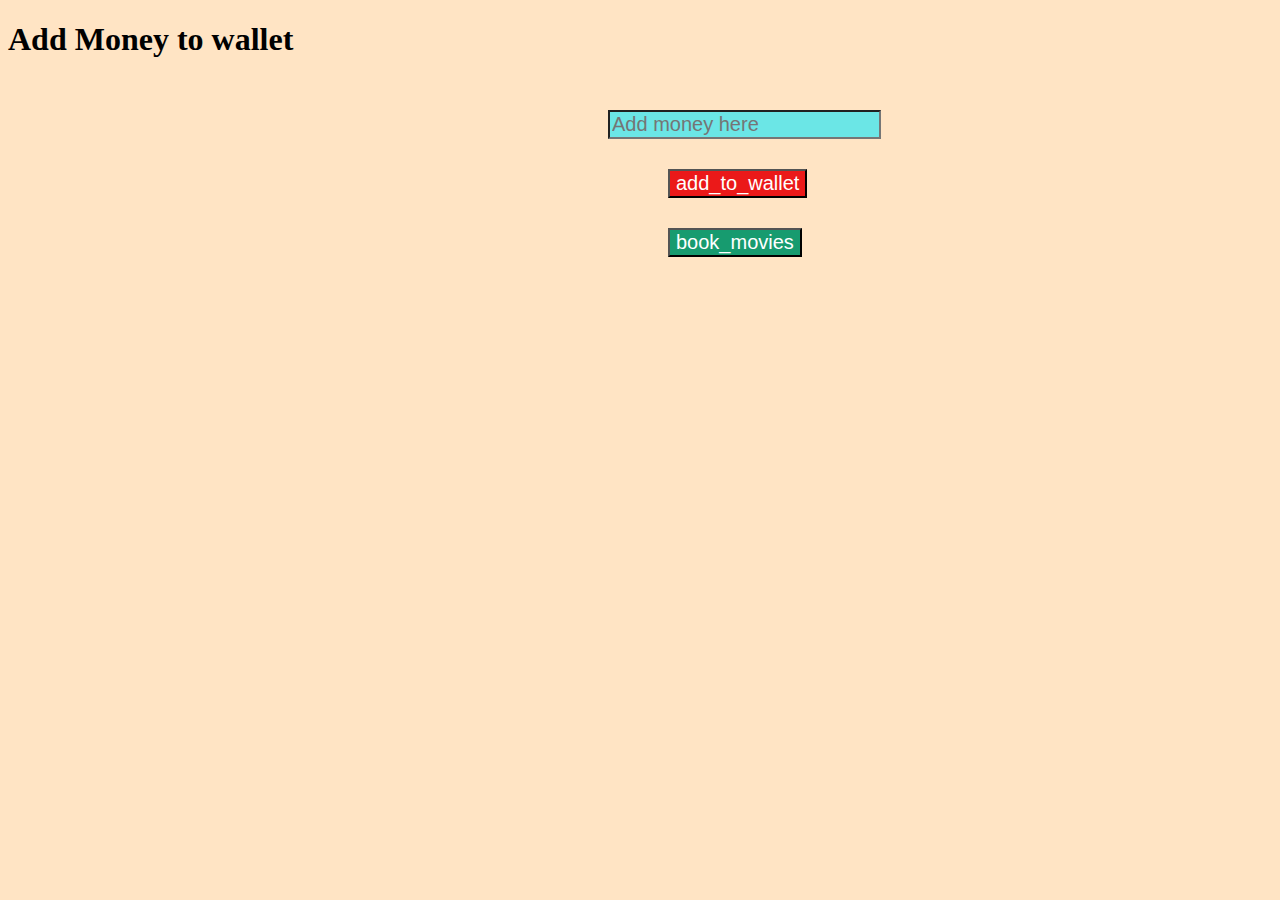
<file: index.html>
<!DOCTYPE html>
<html lang="en">
  <head>
    <meta charset="UTF-8" />
    <meta http-equiv="X-UA-Compatible" content="IE=edge" />
    <meta name="viewport" content="width=device-width, initial-scale=1.0" />
    <title>Add Amount</title>
    <link rel="stylesheet" href="./style/index.css">
  </head>
  <body>
    <div id="navbar">
      <h1>Add Money to wallet</h1>
      <!-- Display the wallet amount here inside h1 tag with id as "wallet". Note only amount, no extra text. Like 500 not Rs 500 -->
      <h1 id="wallet">0</h1>
    </div>
    <div id="add-money">
      <!-- input box for accepting money with id as "amount" -->
      <!-- button with id as "add_to_wallet" -->
      <!-- button with id as "book_movies" to go to movies.html -->
      <input id="amount" type="number" placeholder="Add money here"><br>
      <button onclick="add_to_wallet()" id="add_to_wallet">add_to_wallet</button><br>
      <a href="./movies.html"><button id="book_movies">book_movies</button></a>
    </div>
  </body>
</html>
<script src="./scripts/index.js"></script>
</file>
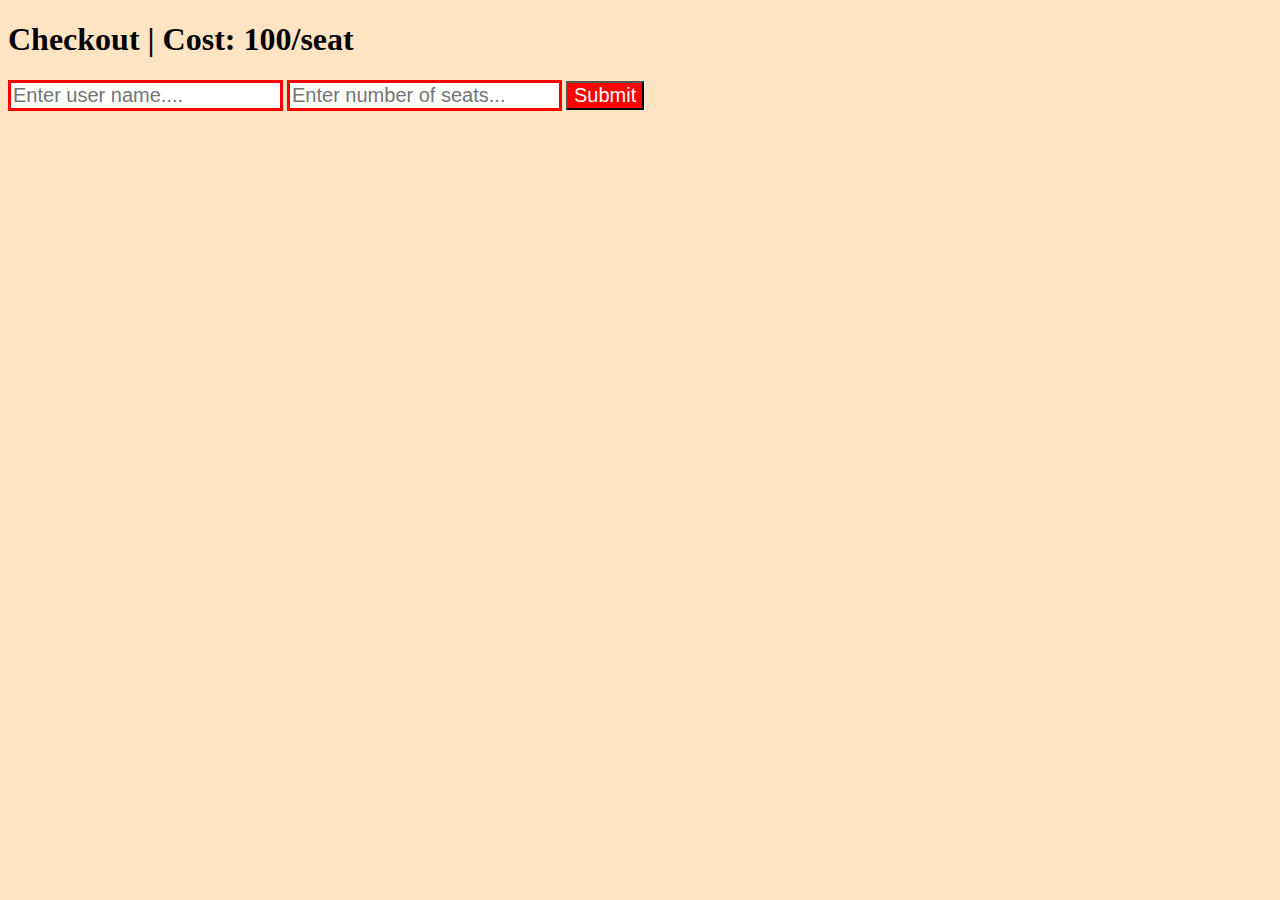
<file: checkout.html>
<!DOCTYPE html>
<html lang="en">
  <head>
    <meta charset="UTF-8" />
    <meta http-equiv="X-UA-Compatible" content="IE=edge" />
    <meta name="viewport" content="width=device-width, initial-scale=1.0" />
    <title>Checkout</title>
    <link rel="stylesheet" href="./style/checkout.css">
  </head>
  <body>
    <div id="navbar">
      <h1>Checkout | Cost: 100/seat</h1>
      <!-- Display the wallet amount here inside h1 tag with id as "wallet". Note only amount, no extra text. Like 500 not Rs 500 -->
      <h1 id="wallet"></h1>
    </div>
    <div id="user-detail">
      <!-- input field to accept user name with id as "user_name"  -->
      <!-- input field to accept number of seats with id as "number_of_seats"  -->
      <!-- A submit button to confirm booking with id as "confirm"  -->
      <input id="user_name" type="text" placeholder="Enter user name....">
      <input id="number_of_seats" type="number" placeholder="Enter number of seats...">
      <button onclick="submit()" id="confirm">Submit</button>
      <!-- <input id="confirm" type="submit"> -->
    </div>

    <div id="movie">
      <!-- Append the selected movie for booking here -->
      <!-- movie should have title and image  -->
      <!-- It should be the same movie you selected for booking  -->
    </div>
  </body>
</html>
<script src="./scripts/checkout.js"></script>
</file>
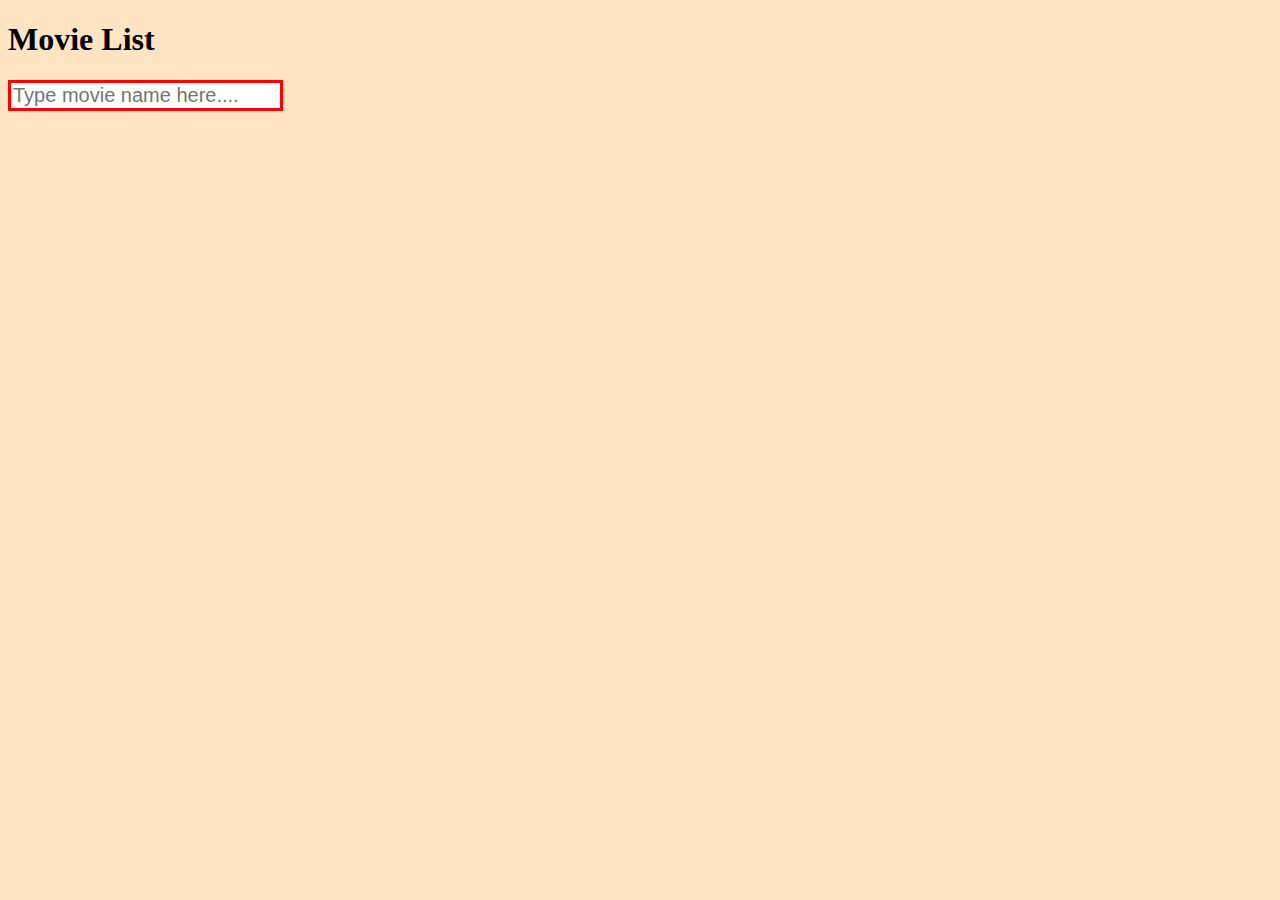
<file: movies.html>
<!DOCTYPE html>
<html lang="en">
  <head>
    <meta charset="UTF-8" />
    <meta http-equiv="X-UA-Compatible" content="IE=edge" />
    <meta name="viewport" content="width=device-width, initial-scale=1.0" />
    <title>Movies</title>
   <link rel="stylesheet" href="./style/movies.css">
  </head>
  <body>
    <div id="navbar">
      <h1>Movie List</h1>
      <!-- Display the wallet amount here inside h1 tag with id as "wallet". Note only amount, no extra text. Like 500 not Rs 500 -->
      <h1 id="wallet"></h1>
    </div>
    <div id="search_bar">
      <!-- input box for searching movies with id as "search" -->
      <!-- No button should be there for searching movies, it should search with input  -->
      <input oninput="debouncing(main,1000)" id="search" type="text" placeholder="Type movie name here.... ">
    </div>

    <div id="movies">
      <!-- Append all searched movies here in grid format -->
      <!-- Every movie card should have image, title and a book now button  -->
      <!-- Book now buttons should have class "book_now"  -->
    </div>
  </body>
</html>
<script src="./scripts/movies.js"></script>
</file>
<file: style/index.css>
#add_to_wallet{
    background-color: rgb(235, 25, 25);
    color: white;
    font-size: 20px;
    margin-left: 660px;
    margin-top: 30px;
}

#book_movies{
    background-color: rgb(23, 155, 111);
    color: white;
    font-size: 20px;
    margin-left: 660px;
    margin-top: 30px;
}
#amount{
    font-size: 20px;
    background-color: rgb(107, 230, 230);
    margin-left: 600px;
    margin-top: 30px;
}
body{
    background-color: bisque;
}
</file>
<file: style/checkout.css>
body{
    background-color: bisque;
}
#confirm{
    background-color: red;
    color: white;
    font-size: 20px;
}
#user_name{
font-size: 20px;
border: 3px solid red;
}
#number_of_seats{
font-size: 20px;
border: 3px solid red;
}
#movie>div>img{
    height: 350px;
    width: 300px;
}
#movie>div>p{
text-align: center;
padding: 10px;
}
#movie>div{
    background-color: white;
    width: 300px;
    margin-left: 700px;
}
</file>
<file: style/movies.css>
#movies{
    display: grid;
    grid-template-columns: repeat((4,1fr));
    gap: 30px;
    
    width: 80%;
    margin: auto;
    margin-top: 30px;

}
body{
    background-color: bisque;
}
#search{
font-size: 20px;
border: 3px solid red;
}
.book_now{
    background-color: red;
    color: white;
    font-size: 20px;
    margin-left: 100px;
    margin-bottom: 20px;
}
#movies>div>img{
    height: 350px;
    width: 300px;
}
#movies>div>p{
text-align: center;
}
#movies>div{
    background-color: white;
}
</file>
